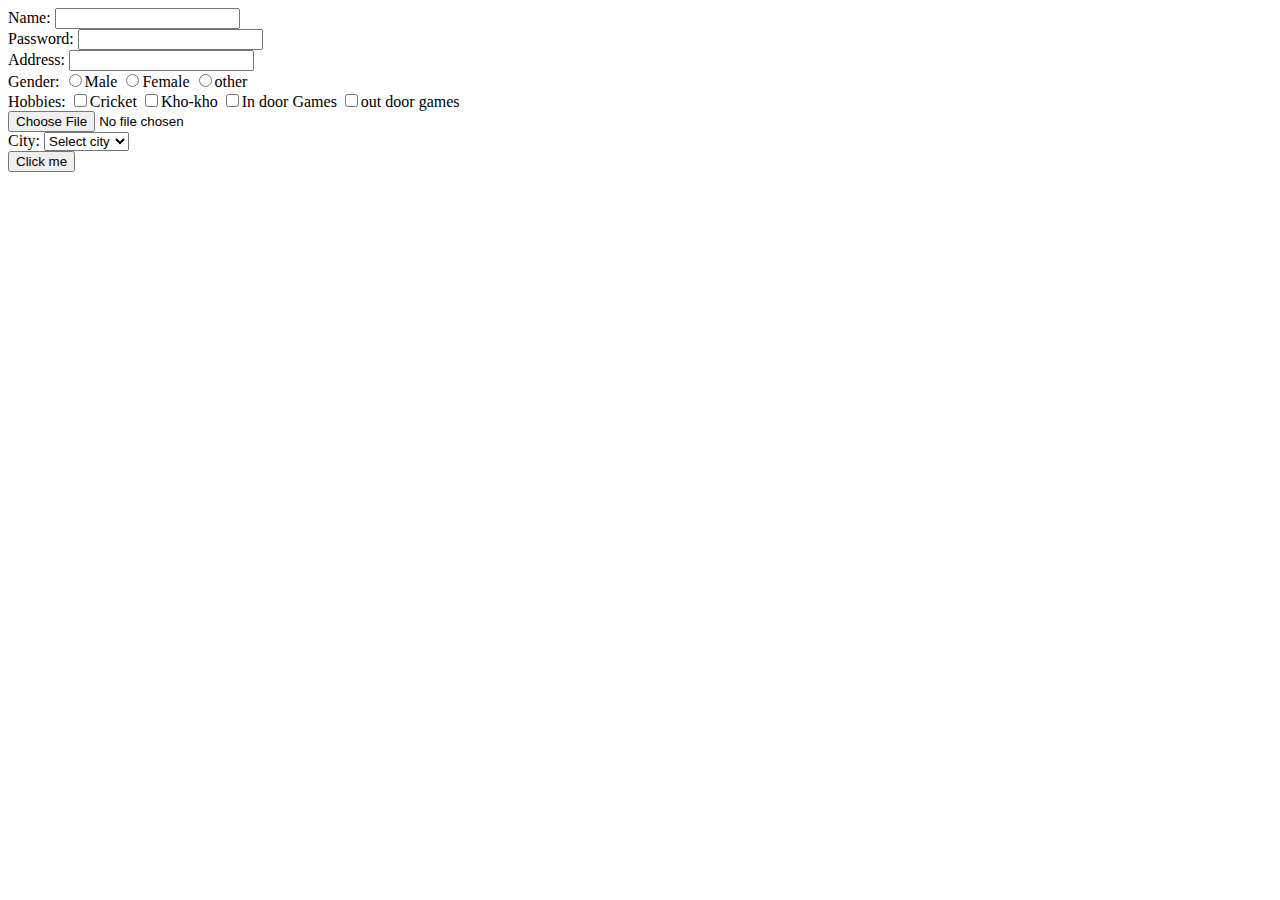
<file: form.html>
<html>
    <head>
        <title>Form</title>
    </head>

    <body>
        
<form action="thanks.html">
    <label for="name">Name:</label>
    <input id="name" type="text"><br>
    <label for="pass">Password:</label>
    <input id="pass" type="password"><br>
    <label for="add ">Address:</label>
    <input id="add" type="text"><br>
    <label for="gender">Gender:</label>
    <input id="gender" name="gender" type="radio">Male
    <input id="gender"name="gender" type="radio">Female
    <input id="gender" name="gender" type="radio">other
    <br>
    <label for="hob">Hobbies:</label>
    <input type="checkbox">Cricket
    <input type="checkbox">Kho-kho
    <input type="checkbox">In door Games
    <input type="checkbox">out door games
    <br>
    <input type="file">
    <br>
    <label for="">City:</label>
    <select name="" id="">
        <option value="0">Select city</option>
        <optgroup label="under 50km">
        <option value="Nagpur">Nagpur</option>
        <option value="Wardha">Wardha</option>
    </optgroup>
    <optgroup label="Above 50km">
        <option value=""> Mumbai</option>
    </optgroup>
    </select>
    <br>
    <input type="submit" value="Click me">
</form>


    </body>
</html>
</file>
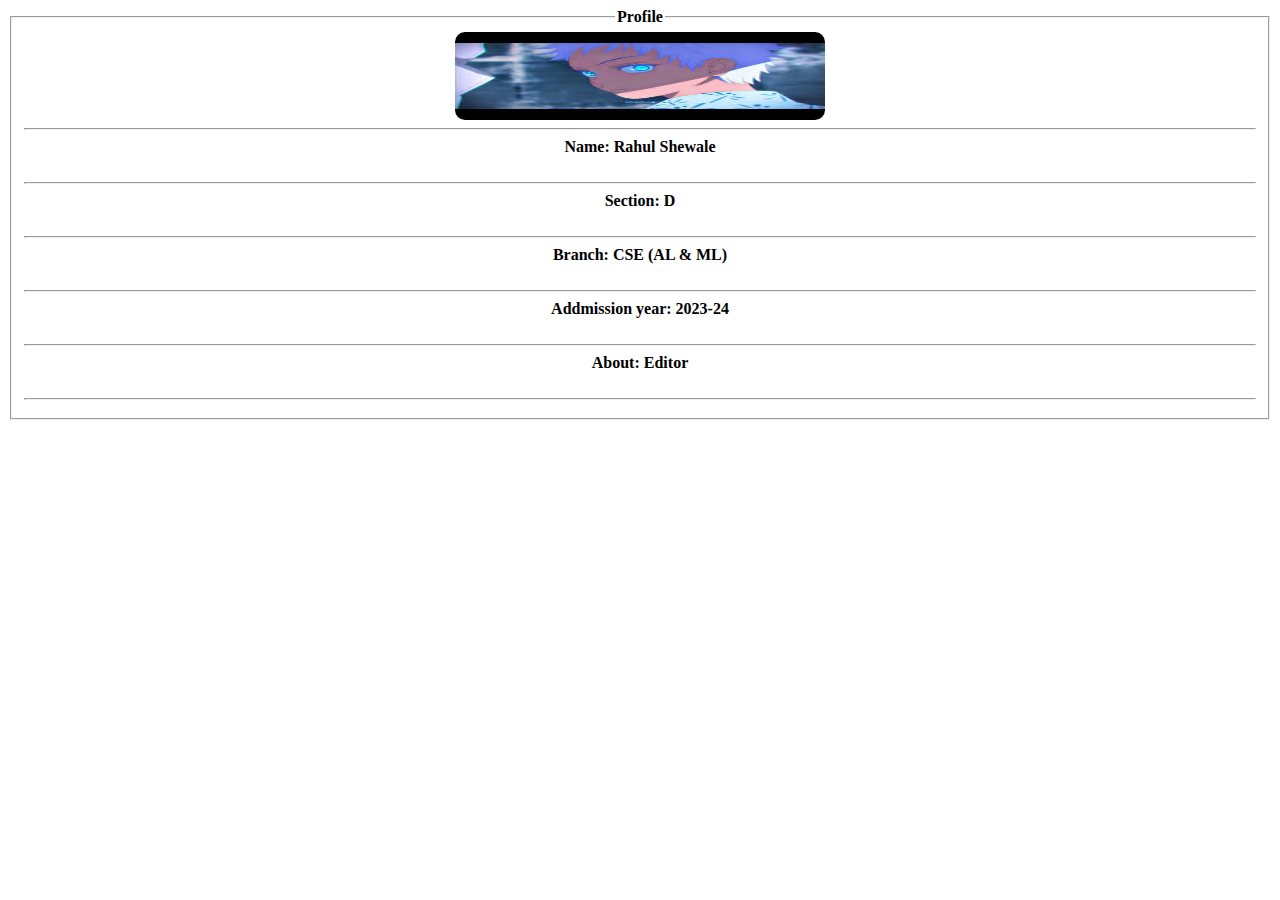
<file: profile.html>
<html>
    <head>
        <title>Profile</title>
    </head>
    
    <body>
        <fieldset>
            <legend style="text-align: center;"><b>Profile</b></legend>
        <center><img style="border-radius: 10px;" src="[data-uri]" height="10%" width="30%"></center>
        <hr>
        <center>
        <b>
        <span>Name:</span>
        <span> Rahul Shewale</span><br><br><hr>
        <span>Section:</span>
        <span> D </span><br><br><hr>
        <span>Branch:</span>
        <span>CSE (AL & ML)</span><br><br><hr>
        <span>Addmission year:</span>
        <span> 2023-24</span><br><br><hr>
        <span>About:</span>
        <span>Editor</span><br><br><hr>
            
            </b>
        </center>
    </fieldset>
    </body>
</html>
</file>
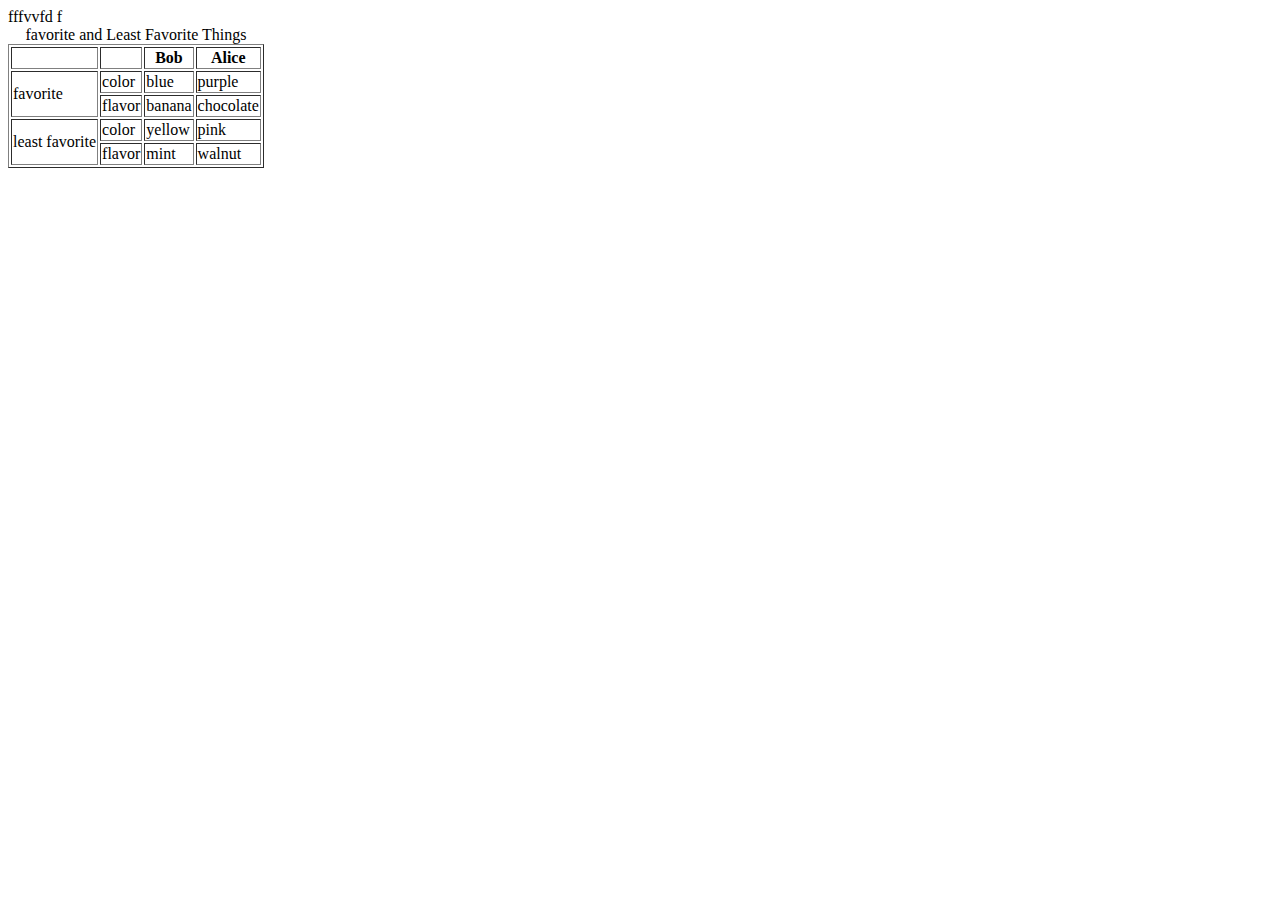
<file: rahul.html>
<html>
    <head>
        <title>Table</title>
    </head>
    <body>
        <table border="1">
        <caption>favorite and Least Favorite Things</caption>
        <thead>
            <tr>
                <th></th>
                <th></th>
                <th>Bob</th>
                <th>Alice</th>
            </tr>

    
        </thead>
        <tbody>
            <tr>
            <td rowspan="2">favorite</td>
            <td>color</td>
            <td>blue</td>
            <td>purple</td>
            </tr>

            <tr>
                <td>flavor</td>
                <td>banana</td>
                <td>chocolate</td>
            </tr>
            <tr>
                <td rowspan="2">least favorite</td>
                <td>color</td>
                <td>yellow</td>
                <td>pink</td>

            </tr>
            <tr>
                <td>flavor</td>
                <td>mint</td>
                <td>walnut</td>
                
            </tr>





            fffvvfd
             f 
        </tbody>
    </table>
    </body>
</html>
</file>
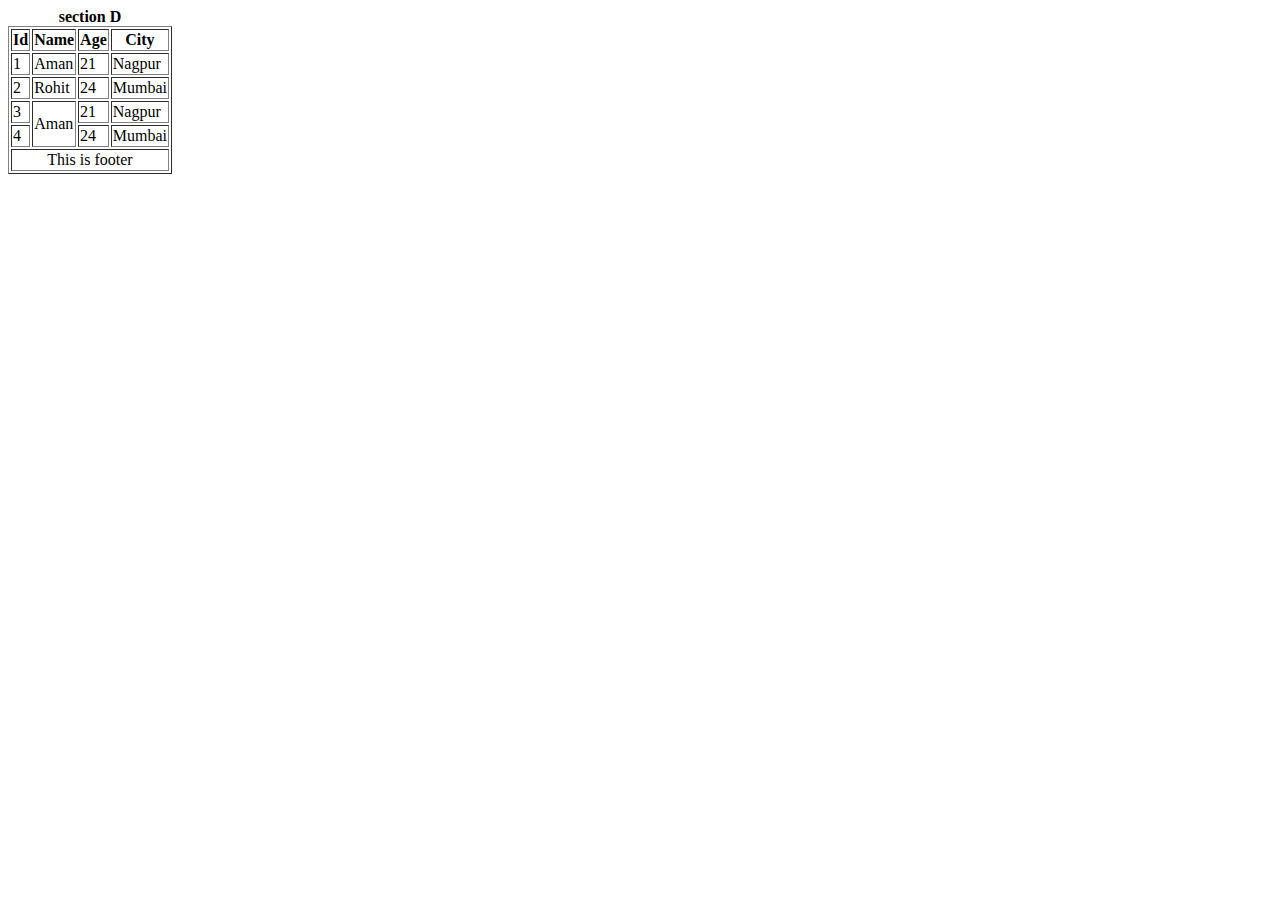
<file: table.html>
<html>
    <head>
        <title>Table</title>
    </head>
    <body>
        
        <table border="1">
            <caption><b>section D</b></caption>
            <thead>
                <tr>
                    <th>Id</th>
                    <th>Name</th>
                    <th>Age</th>
                    <th>City</th>
                </tr>
            </thead>
            <tbody>
                <tr>
                    <td>1</td>
                    <td>Aman</td>
                    <td>21</td>
                    <td>Nagpur</td>
                </tr>
                <tr>
                    <td>2</td>
                    <td>Rohit</td>
                    <td>24</td>
                    <td>Mumbai</td>
                </tr>
                <tr>
                    <td>3</td>
                    <td rowspan="2">Aman</td>
                    <td>21</td>
                    <td>Nagpur</td>
                </tr>
                <tr>
                    <td>4</td>
                    <td>24</td>
                    <td>Mumbai</td>
                </tr>
            </tbody>
            <tfoot>
                <tr><td colspan="4"> <center>This is footer</center></td></tr>
            </tfoot>
        </table>
    </body>
</html>
</file>
